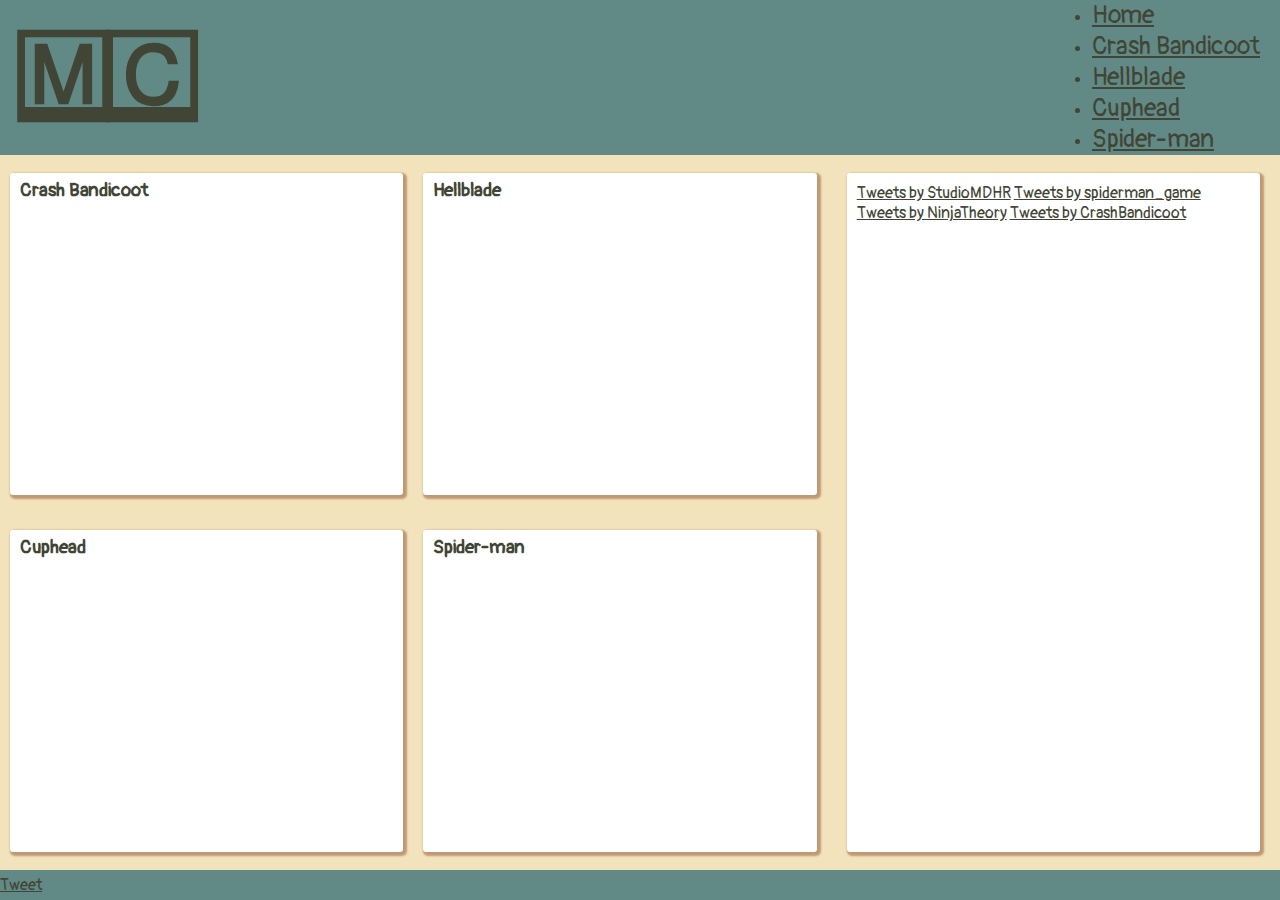
<file: index.html>
<!DOCTYPE html>
<html lang="en"> 
  <!-- INIT head -->
  <head> 
    <meta charset="utf-8">
    <meta name="description" content="Este es un sitio de producto genial">
    <link href="https://fonts.googleapis.com/css2?family=Pangolin&family=Roboto&display=swap" rel="stylesheet">

    <!-- CSS -->
    <link href="https://www.holbertonschool.com/level2/holberton.css" rel="stylesheet">
    <link rel="stylesheet" href="css/styles.css">

    <title>miguel's choice</title>
    <link rel='icon' href='assets/favicon.ico' type='image/x-icon'>
  </head> 
  <!-- END head -->

  <!-- INIT body -->
  <body class="works_on_smartphone" > 

    <!-- INIT container header -->
    <header class="head">
      <div class="page-name">
        <ul><li class="logo"><a href="index.html"><h1>&#127292;&#127282;</h1></a></li></ul>
      </div>
      <div class="navigation">
        <ul>
          <li><a href="#">Home</a></li>
          <li><a href="crash_bandicoot.html">Crash Bandicoot</a></li>
          <li><a href="hellblade.html">Hellblade</a></li>
          <li><a href="cuphead.html">Cuphead</a></li>
          <li><a href="spider_man.html">Spider-man</a></li>
          <!-- <li><a href="#">Contact</a></li> -->
        </ul>
      </div>
    </header>
    <!-- END container header -->

    <!-- INIT container "main" -->
    <section class="main">
      <article class="grouping-games">
        <div class="group-games">
          <div class="game-card game-card-1" style="cursor: pointer;" onclick="window.location='crash_bandicoot.html';">
              <h3>Crash Bandicoot</h3>
          </div>
          <div class="game-card game-card-2" style="cursor: pointer;" onclick="window.location='hellblade.html';">
              <!-- <img src="assets/hellblade_00.jpg" alt=""> -->
              <h3>Hellblade</h3>
          </div>
        </div>
        <div class="group-games">
          <div class="game-card game-card-3" style="cursor: pointer;" onclick="window.location='cuphead.html';">
              <h3>Cuphead</h3>
          </div>
          <div class="game-card game-card-4" style="cursor: pointer;" onclick="window.location='spider_man.html';">
              <h3>Spider-man</h3>
          </div>
        </div>
      </article>
      <aside>
        <section class="aside-container">
          <div class="tweets" id="tweets-panel">
            <a class="twitter-timeline" href="https://twitter.com/StudioMDHR?ref_src=twsrc%5Etfw" data-tweet-limit="1">
              Tweets by StudioMDHR</a>
              <script async src="https://platform.twitter.com/widgets.js" charset="utf-8"></script>
            <a class="twitter-timeline" href="https://twitter.com/spiderman_game?ref_src=twsrc%5Etfw" data-tweet-limit="1">
              Tweets by spiderman_game</a>
              <script async src="https://platform.twitter.com/widgets.js" charset="utf-8"></script>
            <a class="twitter-timeline" href="https://twitter.com/NinjaTheory?ref_src=twsrc%5Etfw" data-tweet-limit="1">
              Tweets by NinjaTheory</a>
              <script async src="https://platform.twitter.com/widgets.js" charset="utf-8"></script>
            <a class="twitter-timeline" href="https://twitter.com/CrashBandicoot?ref_src=twsrc%5Etfw" data-tweet-limit="1">
              Tweets by CrashBandicoot</a>
              <script async src="https://platform.twitter.com/widgets.js" charset="utf-8"></script>
          </div>
        </section>
      </aside>
    </section>
    <!-- END container "main" -->

    <!-- INIT container footer -->
    <footer class="foot">
      <a class="twitter-share-button" href="https://twitter.com/intent/tweet?text=Hello%20world" data-size="small">Tweet</a>
      <iframe src="https://www.facebook.com/plugins/share_button.php?href=http%3A%2F%2F54.226.194.30%2F&layout=button&size=large&width=103&height=28&appId" width="103" height="28" style="border:none;overflow:hidden" scrolling="no" frameborder="0" allowTransparency="true" allow="encrypted-media"></iframe>
    </footer>
    <!-- INIT container footer -->

  </body> 
  <!-- END body -->

  <!-- Scripts -->
  <!-- <script src="scripts/socialList.js"></script> -->

</html> <!-- Cierra html -->
</file>
<file: css/styles.css>
/* -------------------------------------------GENERAL CONF */

:root{

    --font-pangolin:'Pangolin', cursive;
    --font-roboto:'Roboto', sans-serif;
  
    --light-dark-color: #96bbbb;
    --middle-dark-color: #618985;
    --dark-dark-color: #414535;
  
    --back-color-general: #f2e3bc;
    --brown-dark: #c19875;
  
    --white-color: #ffffff;
  
    /*------ Colores */
    --green-color: #7ACC2D;
   
    /*------ Tipografía */
    --normal:12px;
    /*------ Espaciado */
    --space:10px;
    --space-2:20px;

    --opacity-back-image:0.5;
    --game-card-p-left: 20px;
    --game-card-p-top: 40px;
    --game-card-h3-left: 10px;
    --game-card-h3-top: 5px;
  }

*{
    padding: 0px;
    margin: 0px;
    font-family: var(--font-pangolin);
    color: var(--dark-dark-color);
}

html{
    height: 100%;
}
body{
    min-width: 100%;
    height: 100%;
    padding: 0px;
    margin: 0px;
    display: flex;
    flex-direction: column;

}

* a:hover{
    color: var(--white-color);
}

h2, p{
    font-family: var(--font-pangolin);
    color: var(--dark-dark-color);
  }

  #overlay-image img{
    width: 100%;
  }

/* -------------------------------------------HEADER CONF */

.head{
    background-color: var(--middle-dark-color);
    display: flex;
    flex-direction: row;
    align-items: center;
    justify-content: space-between;
}

header{
    padding: 0px;
    margin: 0px;
    height: auto;
    height:155px;
}

.head h1{
    align-self:center;
    font-size:80px;
    margin: 0px;
    padding: 0px;
    margin-left: 20px; 
    margin-right: 20px; 
}

.head a{
    font-size: 25px;
    font-style: bold;
}

.head .navigation {
    align-self:center;
    list-style: none;
    margin: 0; 
}

.navigation ul{
    margin: 0px;
    padding: 0px;
    margin-left: 17.5px;
    margin-right: 17.5px;
}

.navigation li {
    margin: 0px;
    padding: 0px;
    margin-left: 2.5px;
    margin-right: 2.5px;
}

/* -------------------------------------------MAIN CONF */

.main{
    background-color: var(--back-color-general);
    max-height: 800px;
    min-height: 600px;
    height: auto;
    /* background-color: blue; */
    display: flex;
    flex-direction: row;
    flex: auto; 
}

/* -------------------------------------------ARTICLE CONF */
article{
    flex: 2;
    overflow-y: auto;
    display: flex;
    height: auto;
    padding: 0px;
    margin: 0px;
}

article * {
    padding: 0px;
    margin: 0px;
}

.game-container{
    display: flex;
    flex-direction: column;
    flex: auto; 
    height: 100%;
}

.left{
    flex: 1;
}

.center{
    flex: 3;
}

.right{
    flex: 1;
}

.container-image-principal{
    align-items: center;
    height: calc(100% - 185px);
    /* padding: 0px;
    margin: 0px; */
}

.game-description p{
    padding: 20px;
    padding-left: 30px;
    padding-right: 30px;
}


.consoles{
    display: flex;
    flex-direction: row;
    align-items: center;
    justify-content: center;
    align-items: center;
}

.console{
    height: 80px;
    width: 120px;
    margin-left: 10px;
    margin-right: 10px;
}

.console img{
    height: 100%;
}


.character-zone{
    display: flex;
    flex:column;
    align-items: center;
    justify-content: center;
    align-items: center;
}

.char{
    margin: 0px;
    padding: 0px;
    display: flex;
    flex:row;
    align-items: center;
    justify-content: center;
    align-items: center;
}

.char-img:hover{
    border-radius: 3px;
    box-shadow: 2px 2px 2px 2px var(--brown-dark);
}

.char-img{
    height: 265px;
    margin: 5px;
    padding: 0px;
    flex: 1;
    background-color: white;
    border-radius: 3px;
    box-shadow: 1px 1px 1px 1px var(--brown-dark);
    align-self: center;
}

.char-img img{
    width: 100%;
    height: 100%;
    cursor: pointer;
}





.game-container h3{
    padding: 0px;
    margin-top: 20px;
}

.game-youtube, .game-spotify{
    margin-top: 10px;
}

.grouping-games{
    display: flex;
    flex-direction: column;
    align-items: center;
    padding: 0px;
    margin: 0px;
}

.grouping-games *{
    padding: 0px;
    margin: 0px;   
}

.group-games{
    /* background-color: blue; */
    display: flex;
    flex-direction: row;
    align-items: center;
    justify-content: space-between;
    flex: 1;
    width: 100%;
    height: 50%;
}

.game-card{
    border-radius: 3px;
    box-shadow: 2px 2px 2px 2px var(--brown-dark);
    flex: 1;
    width: 50%;
    height: 100%;
    max-width: 50%;
    max-height: 100%;
    min-width: 30%;
    min-height: 90%;
    width: auto;
    height: auto;
    margin: 10px;
    display: flex;
    flex-direction: column;
    align-items: center;
}

.game-card-1 {
    position: relative;
    background: white;
    overflow: hidden;
}

.game-card-1:before {
    content: ' ';
    display: block;
    position: absolute;
    left: 0;
    top: 0;
    width: 100%;
    height: 100%;
    z-index: 1;
    opacity: var(--opacity-back-image);
    background-image: url('https://i.ibb.co/d0SYLjx/cbandicoot-00.jpg');
    background-repeat: no-repeat;
    background-position: 50% 0;
    background-size: cover;
}

.game-card-1 h3{
    position: absolute;
    left: 0;
    top: 0;
    left: var(--game-card-h3-left);
    top: var(--game-card-h3-top);
    z-index: 2;
    opacity: 1;
}

.game-card-2 {
    position: relative;
    background: white;
    overflow: hidden;
}

.game-card-2:before {
    content: ' ';
    display: block;
    position: absolute;
    left: 0;
    top: 0;
    width: 100%;
    height: 100%;
    z-index: 1;
    opacity: var(--opacity-back-image);
    background-image: url('https://i.ibb.co/y8BTLrr/hellblade-00.jpg');
    background-repeat: no-repeat;
    background-position: 50% 0;
    background-size: cover;
}

.game-card-2 h3{
    position: absolute;
    left: 0;
    top: 0;
    left: var(--game-card-h3-left);
    top: var(--game-card-h3-top);
    z-index: 2;
    opacity: 1;
}

.game-card-3 {
    position: relative;
    background: white;
    overflow: hidden;
}

.game-card-3:before {
    content: ' ';
    display: block;
    position: absolute;
    left: 0;
    top: 0;
    width: 100%;
    height: 100%;
    z-index: 1;
    opacity: var(--opacity-back-image);
    background-image: url("https://i.ibb.co/ZK8W1L7/cuphead-00.jpg");
    background-repeat: no-repeat;
    background-position: 50% 0;
    background-size: cover;
}

.game-card-3 h3{
    position: absolute;
    left: var(--game-card-h3-left);
    top: var(--game-card-h3-top);
    width: 100%;
    height: 100%;
    z-index: 2;
    opacity: 1;
}

.game-card-4 {
    position: relative;
    background: white;
    overflow: hidden;
}

.game-card-4:before {
    content: ' ';
    display: block;
    position: absolute;
    left: 0;
    top: 0;
    width: 100%;
    height: 100%;
    z-index: 1;
    opacity: var(--opacity-back-image);
    background-image: url("https://i.ibb.co/jJ0rcP9/spiderman-00.jpg");
    background-repeat: no-repeat;
    background-position: 50% 0;
    background-size: cover;
}

.game-card-4 h3{
    position: absolute;
    left: var(--game-card-h3-left);
    top: var(--game-card-h3-top);
    width: 100%;
    height: 100%;
    z-index: 2;
    opacity: 1;
}

.game-card:hover{
    box-shadow: 4px 4px 4px 4px var(--dark-dark-color);
}


/* -------------------------------------------ASIDE CONF */

aside{
    display: flex;
    flex-direction: column;
    background-color: white;
    flex: 1;
    overflow-y: auto;
    border-radius: 3px;
    box-shadow: 2px 2px 2px 2px var(--brown-dark);
    margin: 20px;
    margin-top:18px;
    margin-bottom: 18px;
    padding: 0px;
}

.tweets-tittle{
    padding: 0px;
    margin: 10px;
    margin-left: 5px;
    margin-right: 5px;
}

.tweets-tittle ul{
    list-style: none;
    padding: 0px;
    margin: 10px;
    margin-left: 10px;
    margin-right: 5px;
}

.tweets{
    margin: 10px;
}

.disqus-box{
    max-width: 100%;
    padding: 10px;
}

/* -------------------------------------------FOOTER CONF */

.foot{
    background-color: var(--middle-dark-color);
    height: 30px;
    display: flex;
    flex-direction: row;
    align-items: center;
    justify-content: space-between;
}

iframe{
    margin: 0px;
    padding: 0px;
}
</file>
